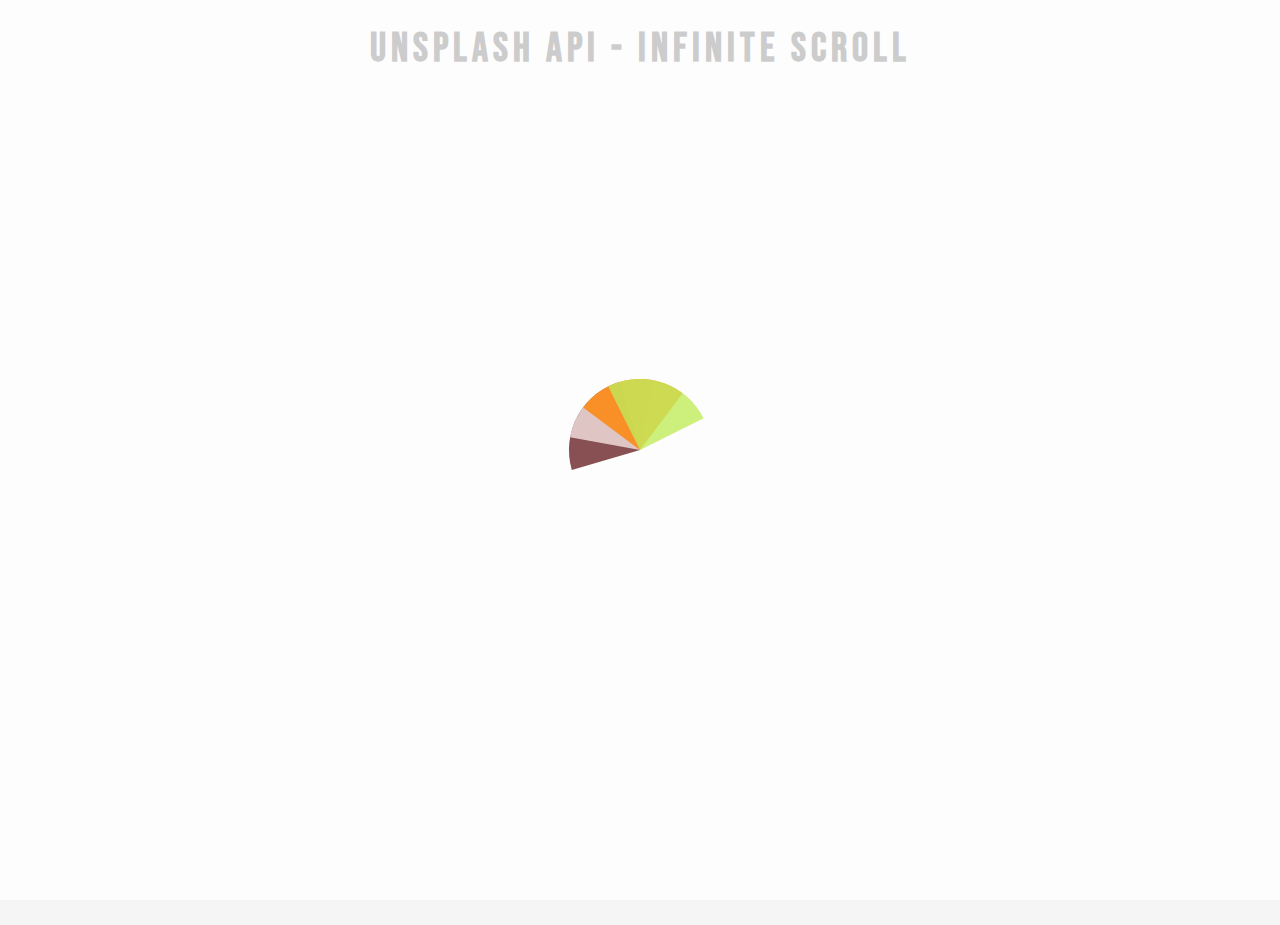
<file: Infinity Scroll/index.html>
<!DOCTYPE html>
<html lang="en">
<head>
    <meta charset="UTF-8">
    <meta name="viewport" content="width=device-width, initial-scale=1.0">
    <title>Infinity Scroll</title>
    <link rel="icon" type="image/png" href="favicon.png">
    <link rel="stylesheet" href="style.css">
</head>
<body>
    <!-- Title -->
    <h1>Unsplash API - Infinite Scroll</h1>

    <!-- Loader -->

    <div class="loader" id="loader">
        <img src="loader.svg" alt="Loading">
    </div>

    <!-- Image Container -->
    <div class="image-container" id="image-container"></div> 

    <!-- Script -->
    <script src="script.js"></script>
</body>
</html>
</file>
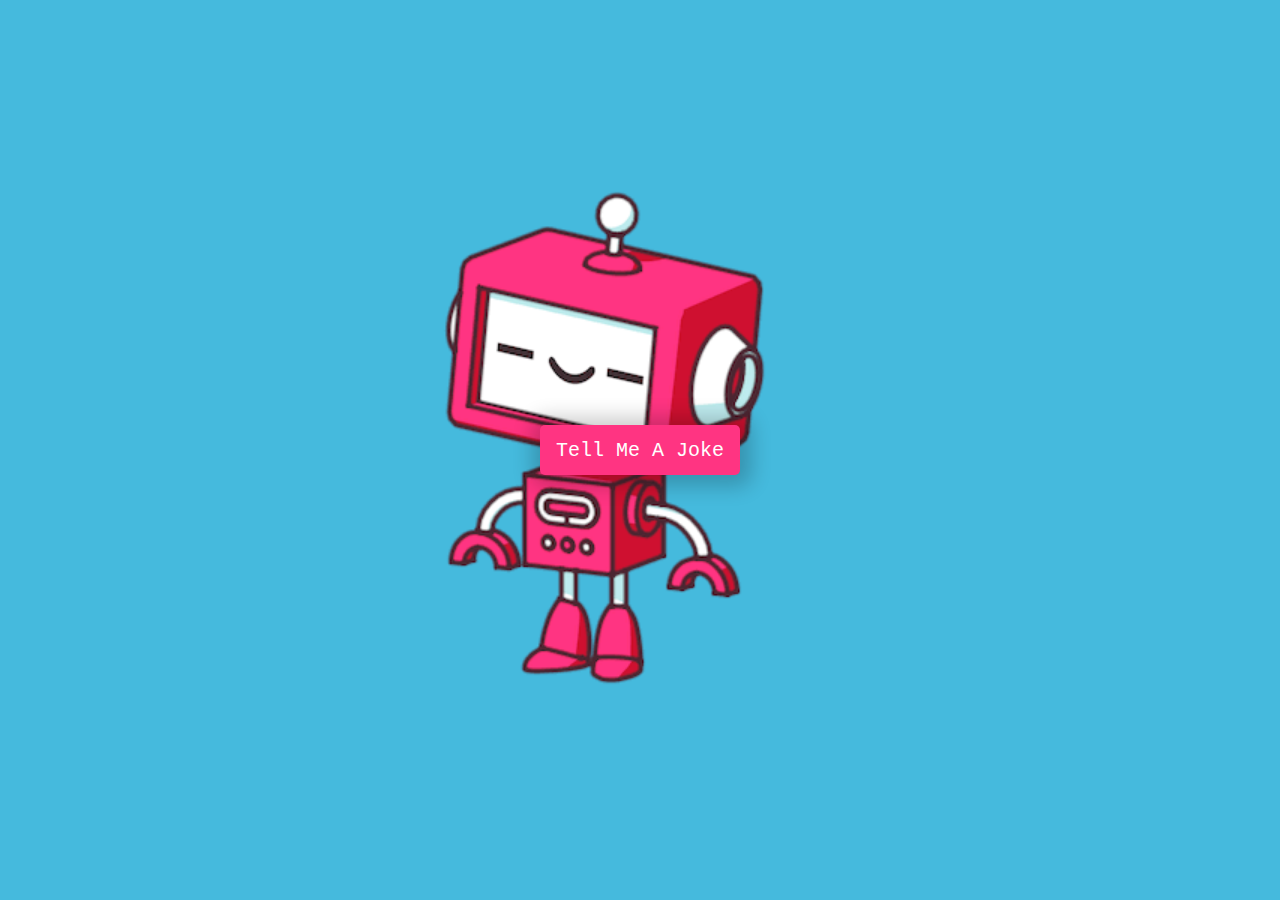
<file: Joke Teller/index.html>
<!DOCTYPE html>
<html lang="en">
<head>
    <meta charset="UTF-8">
    <meta name="viewport" content="width=device-width, initial-scale=1.0">
    <title>Joke Teller</title>
    <link rel="stylesheet" href="style.css">
</head>
<body>
    <div class="container">
        <button id="button">Tell Me A Joke</button>
        <audio id="audio" controls hidden></audio>
    </div>
    <!-- Script -->
    <script src="script.js"></script>
</body>
</html>
</file>
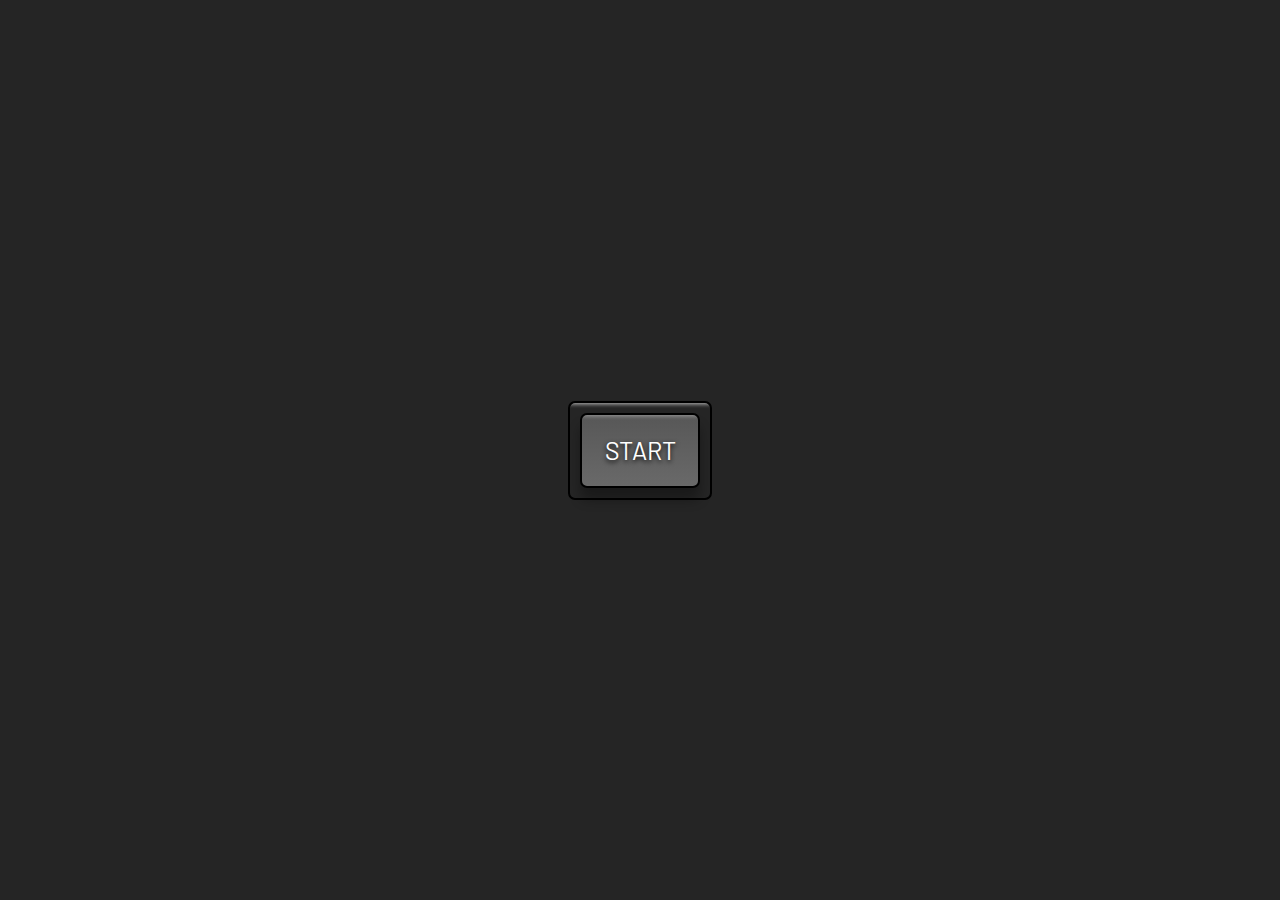
<file: Picture in Picture/index.html>
<!DOCTYPE html>
<html lang="en">
<head>
    <meta charset="UTF-8">
    <meta name="viewport" content="width=device-width, initial-scale=1.0">
    <title>Picture in Picture</title>
    <link rel="icon" type="image/png" href="favicon.png">
    <link rel="stylesheet" href="style.css">
</head>
<body>
    <!-- Video -->
    <video id="video" controls height="360" width="640" hidden></video>
    <!-- Button -->
    <div class="button-container">
        <button id="button">START</button>
    </div>
    <!-- Script -->
    <script src="script.js"></script>
</body>
</html>
</file>
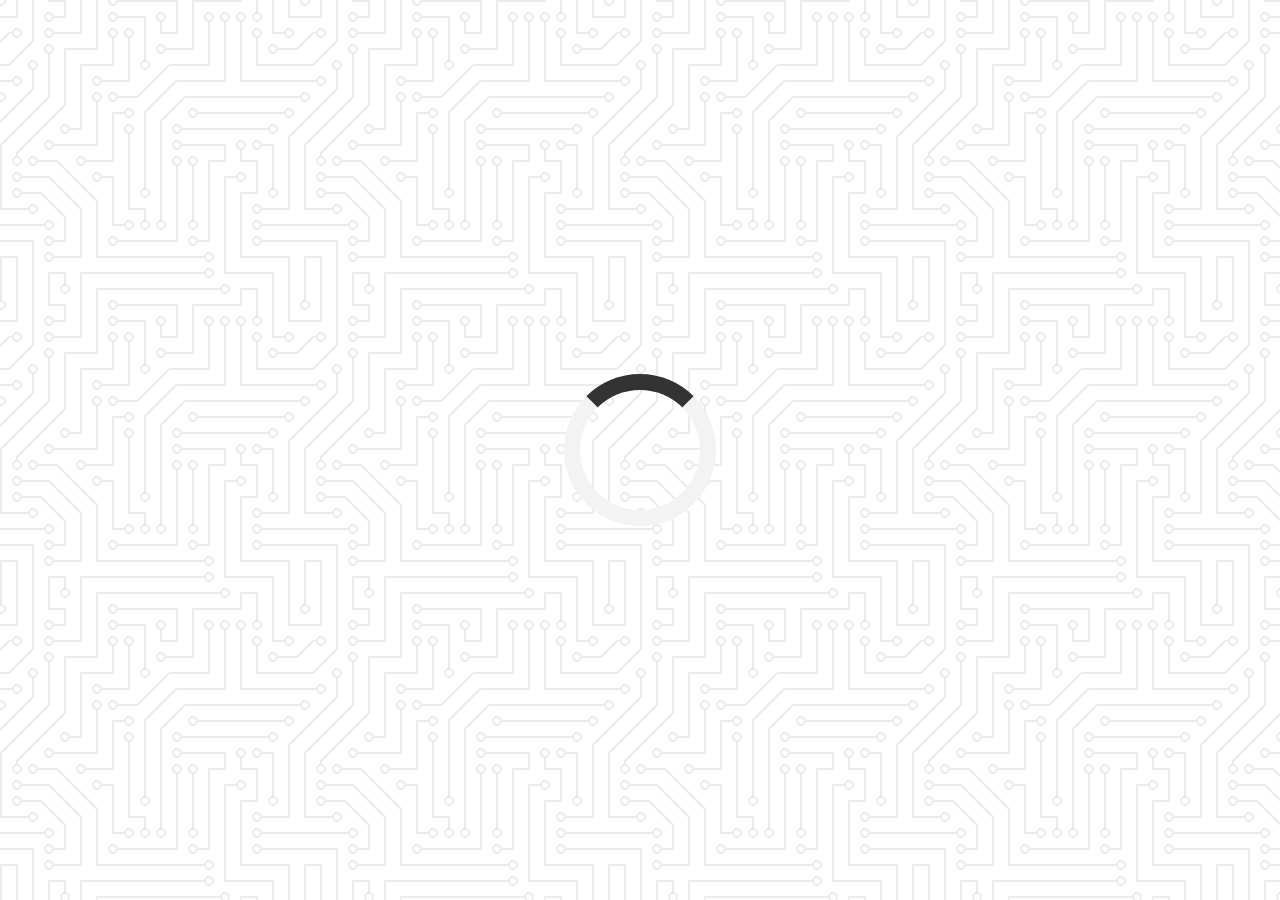
<file: Quote Generator/index.html>
<!DOCTYPE html>
<html lang="en">
    <head>
        <meta charset="UTF-8" />
        <meta name="viewport" content="width=device-width, initial-scale=1.0" />
        <title>Quote Generator</title>
        <link rel="icon" type="image/png" href="favicon.png" />
        <link rel="stylesheet" href="https://cdnjs.cloudflare.com/ajax/libs/font-awesome/5.10.2/css/all.min.css" />
        <link rel="stylesheet" href="style.css" />
    </head>
    <body>
        <div class="quote-container" id="quote-container">
            <!-- Quote -->
            <div class="quote-text">
                <i class="fas fa-quote-left"></i>
                <span id="quote"></span>
            </div>
            <!-- Author -->
            <div class="quote-author">
                <span id="author"></span>
            </div>
            <!-- Buttons -->
            <div class="button-container">
                <button class="twitter-button" id="twitter" title="Tweet This!">
                    <i class="fab fa-twitter"></i>
                </button>
                <button id="new-quote">Try New Quote</button>
            </div>
        </div>
        <!-- Loader -->
        <div class="loader" id="loader"></div>
        <!-- Script -->
        <script src="script.js"></script>
    </body>
</html>
</file>
<file: Infinity Scroll/style.css>
@import url('https://fonts.googleapis.com/css2?family=Bebas+Neue&display=swap');



html {
  box-sizing: border-box;
}

body {
  margin: 0;
  min-height: 100vh;
  font-family: 'Bebas Neue', cursive;
  background: whitesmoke;
}

h1{
  text-align: center;
  margin-top: 25px;
  margin-bottom: 15px;
  font-size: 40px;
  letter-spacing: 5px;
}


/* Loader */

.loader{
  position: fixed;
  top: 0;
  bottom: 0;
  left: 0;
  right: 0;
  background: rgba(255, 255, 255, 0.8);
}

.loader img{
  position: fixed;
  top: 50%;
  left: 50%;
  transform: translate(-50%, -50%);
}


/* Image Container */

.image-container{
  margin: 10px 30%;
}

.image-container img{
  width: 100%;
  margin-top: 5px;
}

/* Media Query: Large SmartPhone */
@media screen and (max-width: 600px){
  h1{
    font-size: 20px;
  }

  .image-container{
    margin: 10px;
  }
}
</file>
<file: Joke Teller/style.css>
/* ROBOT.GIF from Giphy - https://giphy.com/gifs/robot-cinema-4d-eyedesyn-3o7abtn7DuREEpsyWY */

html {
  box-sizing: border-box;
}

body{
  margin: 0;
  background: #45badd;
}

.container{
  height: 100vh;
  width: 100vw;
  display: flex;
  flex-direction: column;
  justify-content: center;
  align-items: center;
  background: url('./robot.gif');
  background-size: contain;
  background-position: left center;
  background-repeat: no-repeat;
}


button{
  cursor: pointer;
  outline: none;
  width: 200px;
  height: 50px;
  font-family: 'Courier New', Courier, monospace;
  font-size: 20px;
  color: white;
  background: #ff3482;
  border: none;
  border-radius: 5px;
  box-shadow: 2px 2px 20px 10px rgba(0, 0, 0, 0.2);
}

button:hover{
  filter: brightness(80%);
}

button:active{
  transform: scale(0.98);
}

button:disabled{
  cursor: default;
  filter: brightness(30%);
}

/* Media Query: Tablet or smaller  */
@media screen and (max-width: 1000px){
  .container{
    background-position: center center;
    background-size: cover;
  }

  button{
    box-shadow: 5px 5px 30px 20px rgba(0, 0, 0, 0.5);
  }
}
</file>
<file: Picture in Picture/style.css>
@import url("https://fonts.googleapis.com/css?family=Barlow&display=swap");

html {
  box-sizing: border-box;
}

body {
  margin: 0;
  height: 100vh;
  display: flex;
  align-items: center;
  justify-content: center;
  background: rgb(37, 37, 37);
}

.button-container {
  border: 2px solid black;
  padding: 10px;
  border-radius: 7px;
  box-shadow: inset 0 20px 4px -19px rgba(255, 255, 255, 0.7);
}

button {
  cursor: pointer;
  outline: none;
  width: 120px;
  height: 75px;
  font-family: Barlow, sans-serif;
  font-size: 25px;
  color: white;
  text-shadow: 0 2px 5px black;
  background: linear-gradient(to top, #696969, #575757);
  border: 2px solid black;
  border-radius: 7px;
  box-shadow: inset 0 20px 4px -19px rgba(255, 255, 255, 0.4), 0 12px 12px 0 rgba(0, 0, 0, 0.3);
}

button:hover {
  background: linear-gradient(to bottom, #696969, #575757);
}

button:active {
  transform: translateY(3px);
  box-shadow: 0 6px 6px 0 rgba(0, 0, 0, 0.3);
}
</file>
<file: Quote Generator/style.css>
@import url("https://fonts.googleapis.com/css?family=Montserrat&display=swap");

html {
  box-sizing: border-box;
}

body {
  margin: 0;
  min-height: 100vh;
  background-color: #fff;
  background-image: url("data:image/svg+xml,%3Csvg xmlns='http://www.w3.org/2000/svg' viewBox='0 0 304 304' width='304' height='304'%3E%3Cpath fill='%23000000' fill-opacity='0.08' d='M44.1 224a5 5 0 1 1 0 2H0v-2h44.1zm160 48a5 5 0 1 1 0 2H82v-2h122.1zm57.8-46a5 5 0 1 1 0-2H304v2h-42.1zm0 16a5 5 0 1 1 0-2H304v2h-42.1zm6.2-114a5 5 0 1 1 0 2h-86.2a5 5 0 1 1 0-2h86.2zm-256-48a5 5 0 1 1 0 2H0v-2h12.1zm185.8 34a5 5 0 1 1 0-2h86.2a5 5 0 1 1 0 2h-86.2zM258 12.1a5 5 0 1 1-2 0V0h2v12.1zm-64 208a5 5 0 1 1-2 0v-54.2a5 5 0 1 1 2 0v54.2zm48-198.2V80h62v2h-64V21.9a5 5 0 1 1 2 0zm16 16V64h46v2h-48V37.9a5 5 0 1 1 2 0zm-128 96V208h16v12.1a5 5 0 1 1-2 0V210h-16v-76.1a5 5 0 1 1 2 0zm-5.9-21.9a5 5 0 1 1 0 2H114v48H85.9a5 5 0 1 1 0-2H112v-48h12.1zm-6.2 130a5 5 0 1 1 0-2H176v-74.1a5 5 0 1 1 2 0V242h-60.1zm-16-64a5 5 0 1 1 0-2H114v48h10.1a5 5 0 1 1 0 2H112v-48h-10.1zM66 284.1a5 5 0 1 1-2 0V274H50v30h-2v-32h18v12.1zM236.1 176a5 5 0 1 1 0 2H226v94h48v32h-2v-30h-48v-98h12.1zm25.8-30a5 5 0 1 1 0-2H274v44.1a5 5 0 1 1-2 0V146h-10.1zm-64 96a5 5 0 1 1 0-2H208v-80h16v-14h-42.1a5 5 0 1 1 0-2H226v18h-16v80h-12.1zm86.2-210a5 5 0 1 1 0 2H272V0h2v32h10.1zM98 101.9V146H53.9a5 5 0 1 1 0-2H96v-42.1a5 5 0 1 1 2 0zM53.9 34a5 5 0 1 1 0-2H80V0h2v34H53.9zm60.1 3.9V66H82v64H69.9a5 5 0 1 1 0-2H80V64h32V37.9a5 5 0 1 1 2 0zM101.9 82a5 5 0 1 1 0-2H128V37.9a5 5 0 1 1 2 0V82h-28.1zm16-64a5 5 0 1 1 0-2H146v44.1a5 5 0 1 1-2 0V18h-26.1zm102.2 270a5 5 0 1 1 0 2H98v14h-2v-16h124.1zM242 149.9V160h16v34h-16v62h48v48h-2v-46h-48v-66h16v-30h-16v-12.1a5 5 0 1 1 2 0zM53.9 18a5 5 0 1 1 0-2H64V2H48V0h18v18H53.9zm112 32a5 5 0 1 1 0-2H192V0h50v2h-48v48h-28.1zm-48-48a5 5 0 0 1-9.8-2h2.07a3 3 0 1 0 5.66 0H178v34h-18V21.9a5 5 0 1 1 2 0V32h14V2h-58.1zm0 96a5 5 0 1 1 0-2H137l32-32h39V21.9a5 5 0 1 1 2 0V66h-40.17l-32 32H117.9zm28.1 90.1a5 5 0 1 1-2 0v-76.51L175.59 80H224V21.9a5 5 0 1 1 2 0V82h-49.59L146 112.41v75.69zm16 32a5 5 0 1 1-2 0v-99.51L184.59 96H300.1a5 5 0 0 1 3.9-3.9v2.07a3 3 0 0 0 0 5.66v2.07a5 5 0 0 1-3.9-3.9H185.41L162 121.41v98.69zm-144-64a5 5 0 1 1-2 0v-3.51l48-48V48h32V0h2v50H66v55.41l-48 48v2.69zM50 53.9v43.51l-48 48V208h26.1a5 5 0 1 1 0 2H0v-65.41l48-48V53.9a5 5 0 1 1 2 0zm-16 16V89.41l-34 34v-2.82l32-32V69.9a5 5 0 1 1 2 0zM12.1 32a5 5 0 1 1 0 2H9.41L0 43.41V40.6L8.59 32h3.51zm265.8 18a5 5 0 1 1 0-2h18.69l7.41-7.41v2.82L297.41 50H277.9zm-16 160a5 5 0 1 1 0-2H288v-71.41l16-16v2.82l-14 14V210h-28.1zm-208 32a5 5 0 1 1 0-2H64v-22.59L40.59 194H21.9a5 5 0 1 1 0-2H41.41L66 216.59V242H53.9zm150.2 14a5 5 0 1 1 0 2H96v-56.6L56.6 162H37.9a5 5 0 1 1 0-2h19.5L98 200.6V256h106.1zm-150.2 2a5 5 0 1 1 0-2H80v-46.59L48.59 178H21.9a5 5 0 1 1 0-2H49.41L82 208.59V258H53.9zM34 39.8v1.61L9.41 66H0v-2h8.59L32 40.59V0h2v39.8zM2 300.1a5 5 0 0 1 3.9 3.9H3.83A3 3 0 0 0 0 302.17V256h18v48h-2v-46H2v42.1zM34 241v63h-2v-62H0v-2h34v1zM17 18H0v-2h16V0h2v18h-1zm273-2h14v2h-16V0h2v16zm-32 273v15h-2v-14h-14v14h-2v-16h18v1zM0 92.1A5.02 5.02 0 0 1 6 97a5 5 0 0 1-6 4.9v-2.07a3 3 0 1 0 0-5.66V92.1zM80 272h2v32h-2v-32zm37.9 32h-2.07a3 3 0 0 0-5.66 0h-2.07a5 5 0 0 1 9.8 0zM5.9 0A5.02 5.02 0 0 1 0 5.9V3.83A3 3 0 0 0 3.83 0H5.9zm294.2 0h2.07A3 3 0 0 0 304 3.83V5.9a5 5 0 0 1-3.9-5.9zm3.9 300.1v2.07a3 3 0 0 0-1.83 1.83h-2.07a5 5 0 0 1 3.9-3.9zM97 100a3 3 0 1 0 0-6 3 3 0 0 0 0 6zm0-16a3 3 0 1 0 0-6 3 3 0 0 0 0 6zm16 16a3 3 0 1 0 0-6 3 3 0 0 0 0 6zm16 16a3 3 0 1 0 0-6 3 3 0 0 0 0 6zm0 16a3 3 0 1 0 0-6 3 3 0 0 0 0 6zm-48 32a3 3 0 1 0 0-6 3 3 0 0 0 0 6zm16 16a3 3 0 1 0 0-6 3 3 0 0 0 0 6zm32 48a3 3 0 1 0 0-6 3 3 0 0 0 0 6zm-16 16a3 3 0 1 0 0-6 3 3 0 0 0 0 6zm32-16a3 3 0 1 0 0-6 3 3 0 0 0 0 6zm0-32a3 3 0 1 0 0-6 3 3 0 0 0 0 6zm16 32a3 3 0 1 0 0-6 3 3 0 0 0 0 6zm32 16a3 3 0 1 0 0-6 3 3 0 0 0 0 6zm0-16a3 3 0 1 0 0-6 3 3 0 0 0 0 6zm-16-64a3 3 0 1 0 0-6 3 3 0 0 0 0 6zm16 0a3 3 0 1 0 0-6 3 3 0 0 0 0 6zm16 96a3 3 0 1 0 0-6 3 3 0 0 0 0 6zm0 16a3 3 0 1 0 0-6 3 3 0 0 0 0 6zm16 16a3 3 0 1 0 0-6 3 3 0 0 0 0 6zm16-144a3 3 0 1 0 0-6 3 3 0 0 0 0 6zm0 32a3 3 0 1 0 0-6 3 3 0 0 0 0 6zm16-32a3 3 0 1 0 0-6 3 3 0 0 0 0 6zm16-16a3 3 0 1 0 0-6 3 3 0 0 0 0 6zm-96 0a3 3 0 1 0 0-6 3 3 0 0 0 0 6zm0 16a3 3 0 1 0 0-6 3 3 0 0 0 0 6zm16-32a3 3 0 1 0 0-6 3 3 0 0 0 0 6zm96 0a3 3 0 1 0 0-6 3 3 0 0 0 0 6zm-16-64a3 3 0 1 0 0-6 3 3 0 0 0 0 6zm16-16a3 3 0 1 0 0-6 3 3 0 0 0 0 6zm-32 0a3 3 0 1 0 0-6 3 3 0 0 0 0 6zm0-16a3 3 0 1 0 0-6 3 3 0 0 0 0 6zm-16 0a3 3 0 1 0 0-6 3 3 0 0 0 0 6zm-16 0a3 3 0 1 0 0-6 3 3 0 0 0 0 6zm-16 0a3 3 0 1 0 0-6 3 3 0 0 0 0 6zM49 36a3 3 0 1 0 0-6 3 3 0 0 0 0 6zm-32 0a3 3 0 1 0 0-6 3 3 0 0 0 0 6zm32 16a3 3 0 1 0 0-6 3 3 0 0 0 0 6zM33 68a3 3 0 1 0 0-6 3 3 0 0 0 0 6zm16-48a3 3 0 1 0 0-6 3 3 0 0 0 0 6zm0 240a3 3 0 1 0 0-6 3 3 0 0 0 0 6zm16 32a3 3 0 1 0 0-6 3 3 0 0 0 0 6zm-16-64a3 3 0 1 0 0-6 3 3 0 0 0 0 6zm0 16a3 3 0 1 0 0-6 3 3 0 0 0 0 6zm-16-32a3 3 0 1 0 0-6 3 3 0 0 0 0 6zm80-176a3 3 0 1 0 0-6 3 3 0 0 0 0 6zm16 0a3 3 0 1 0 0-6 3 3 0 0 0 0 6zm-16-16a3 3 0 1 0 0-6 3 3 0 0 0 0 6zm32 48a3 3 0 1 0 0-6 3 3 0 0 0 0 6zm16-16a3 3 0 1 0 0-6 3 3 0 0 0 0 6zm0-32a3 3 0 1 0 0-6 3 3 0 0 0 0 6zm112 176a3 3 0 1 0 0-6 3 3 0 0 0 0 6zm-16 16a3 3 0 1 0 0-6 3 3 0 0 0 0 6zm0 16a3 3 0 1 0 0-6 3 3 0 0 0 0 6zm0 16a3 3 0 1 0 0-6 3 3 0 0 0 0 6zM17 180a3 3 0 1 0 0-6 3 3 0 0 0 0 6zm0 16a3 3 0 1 0 0-6 3 3 0 0 0 0 6zm0-32a3 3 0 1 0 0-6 3 3 0 0 0 0 6zm16 0a3 3 0 1 0 0-6 3 3 0 0 0 0 6zM17 84a3 3 0 1 0 0-6 3 3 0 0 0 0 6zm32 64a3 3 0 1 0 0-6 3 3 0 0 0 0 6zm16-16a3 3 0 1 0 0-6 3 3 0 0 0 0 6z'%3E%3C/path%3E%3C/svg%3E");
  color: #000;
  font-family: Montserrat, sans-serif;
  font-weight: 700;
  text-align: center;
  display: flex;
  align-items: center;
  justify-content: center;
}

.quote-container {
  width: auto;
  max-width: 900px;
  padding: 20px 30px;
  border-radius: 10px;
  background-color: rgba(255, 255, 255, 0.4);
  box-shadow: 0 10px 10px 10px rgba(0, 0, 0, 0.2);
}

.quote-text {
  font-size: 2.75rem;
}

.long-quote {
  font-size: 2rem;
}

.fa-quote-left {
  font-size: 4rem;
}

.quote-author {
  margin-top: 15px;
  font-size: 2rem;
  font-weight: 400;
  font-style: italic;
}

.button-container {
  margin-top: 15px;
  display: flex;
  justify-content: space-between;
}

button {
  cursor: pointer;
  font-size: 1.2rem;
  height: 2.5rem;
  border: none;
  border-radius: 10px;
  color: #fff;
  background-color: #333;
  outline: none;
  padding: 0.5rem 1.8rem 0.5rem 1.8rem;
  box-shadow: 0 0.3rem rgba(121, 121, 121, 0.65);
}

button:hover {
  filter: brightness(150%);
  color: brown;
}

button:active {
  transform: translate(0, 0.3rem);
  box-shadow: 0 0.1rem rgba(255, 255, 255, 0.65);
}

.twitter-button:hover {
  color: #38a1f3;
}

.fa-twitter {
  font-size: 1.5rem;
}

/* Loader */
.loader {
  border: 16px solid #f3f3f3;
  border-top: 16px solid #333;
  border-radius: 50%;
  width: 120px;
  height: 120px;
  animation: spin 2s linear infinite;
}

@keyframes spin {
  0% { transform: rotate(0deg); }
  100% { transform: rotate(360deg); }
}

/* Media Query: Tablet or Smaller */
@media screen and (max-width: 1000px) {
  .quote-container {
    margin: auto 10px;
  }

  .quote-text {
    font-size: 2.5rem;
  }
}
</file>
